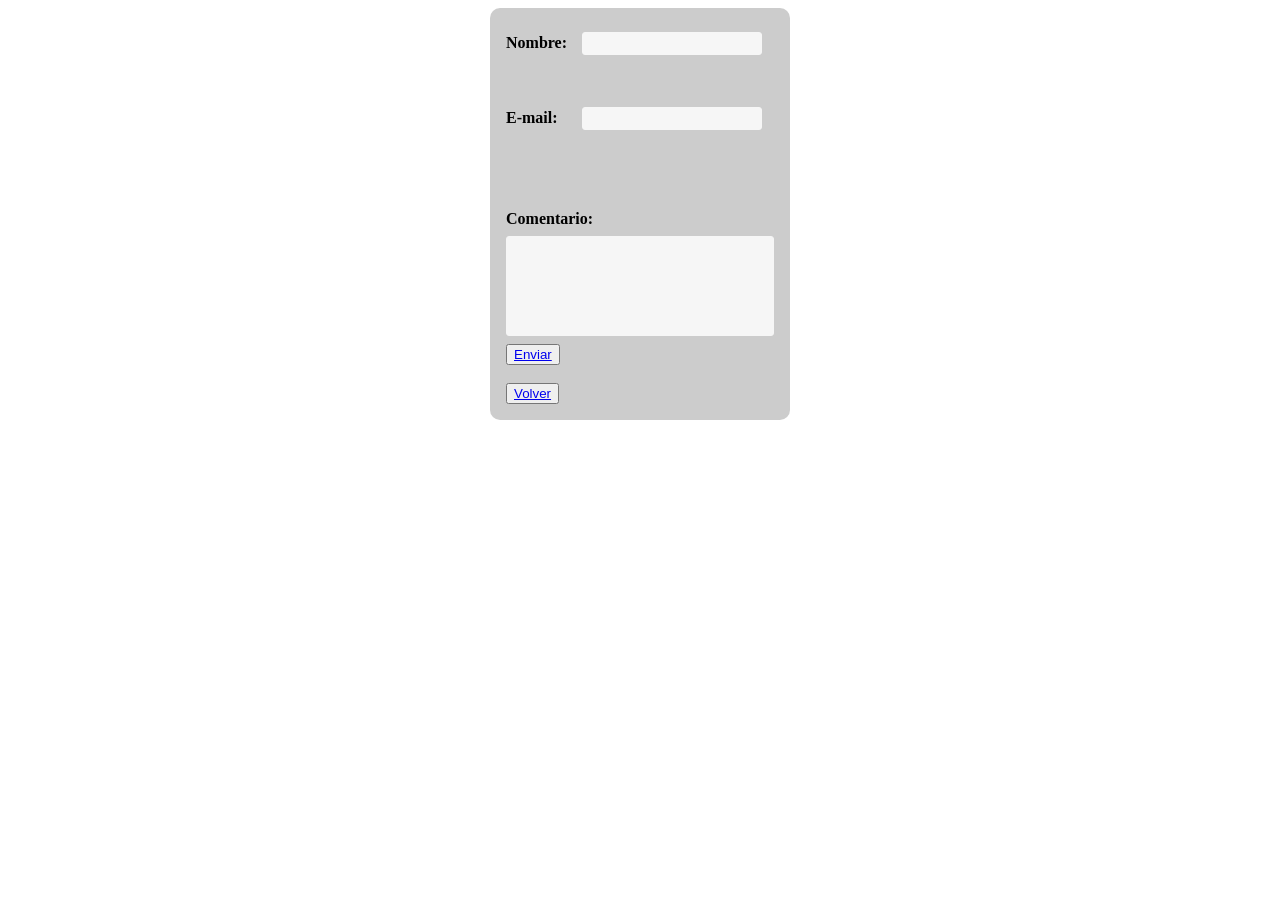
<file: HTML5Application/public_html/Encuesta.html>
<!DOCTYPE html PUBLIC "-//W3C//DTD XHTML 1.0 Transitional//EN" "http://www.w3.org/TR/xhtml1/DTD/xhtml1-transitional.dtd">
<!--Nombre: Diego Álvarez Medrano
    Curso: 1ºB INGENIERÍA INFORMÁTICA-->
<html xmlns="http://www.w3.org/1999/xhtml">
 <link rel="shortcut icon" type="image/x-icon" href="img/icono.ico"/>
<head>
<meta http-equiv="Content-Type" content="text/html; charset=utf-8" />
<title>Encuesta</title>
<link rel="stylesheet" type="text/css" href="css/Style3.css"/>
</head>

<body>
<form action="/my-handling-form-page" method="post">
    <div>
        <label for="name">Nombre:</label>
        <input type="text" id="name" />
    </div>
    <br>
    <br>
    <div>
        <label for="mail">E-mail:</label>
        <input type="email" id="mail" />
    </div>
    <br>
    <br>
    <br>
    <br>
    <div>
        <label for="msg">Comentario:</label>
        <textarea id="msg"></textarea>
    </div>
    <div class="button">
        <button type="submit" onclick="pulsar()"><a href="Encuesta.html">Enviar</a></button>
    </div>
        <br>
            <div>
            <button type="button"><a href="index.html">Volver</a></button>
        </div>
</form>
</body>
</html>
<script>
    function pulsar(){
        alert("Se ha enviado correctamente");
    }
</script>
</file>
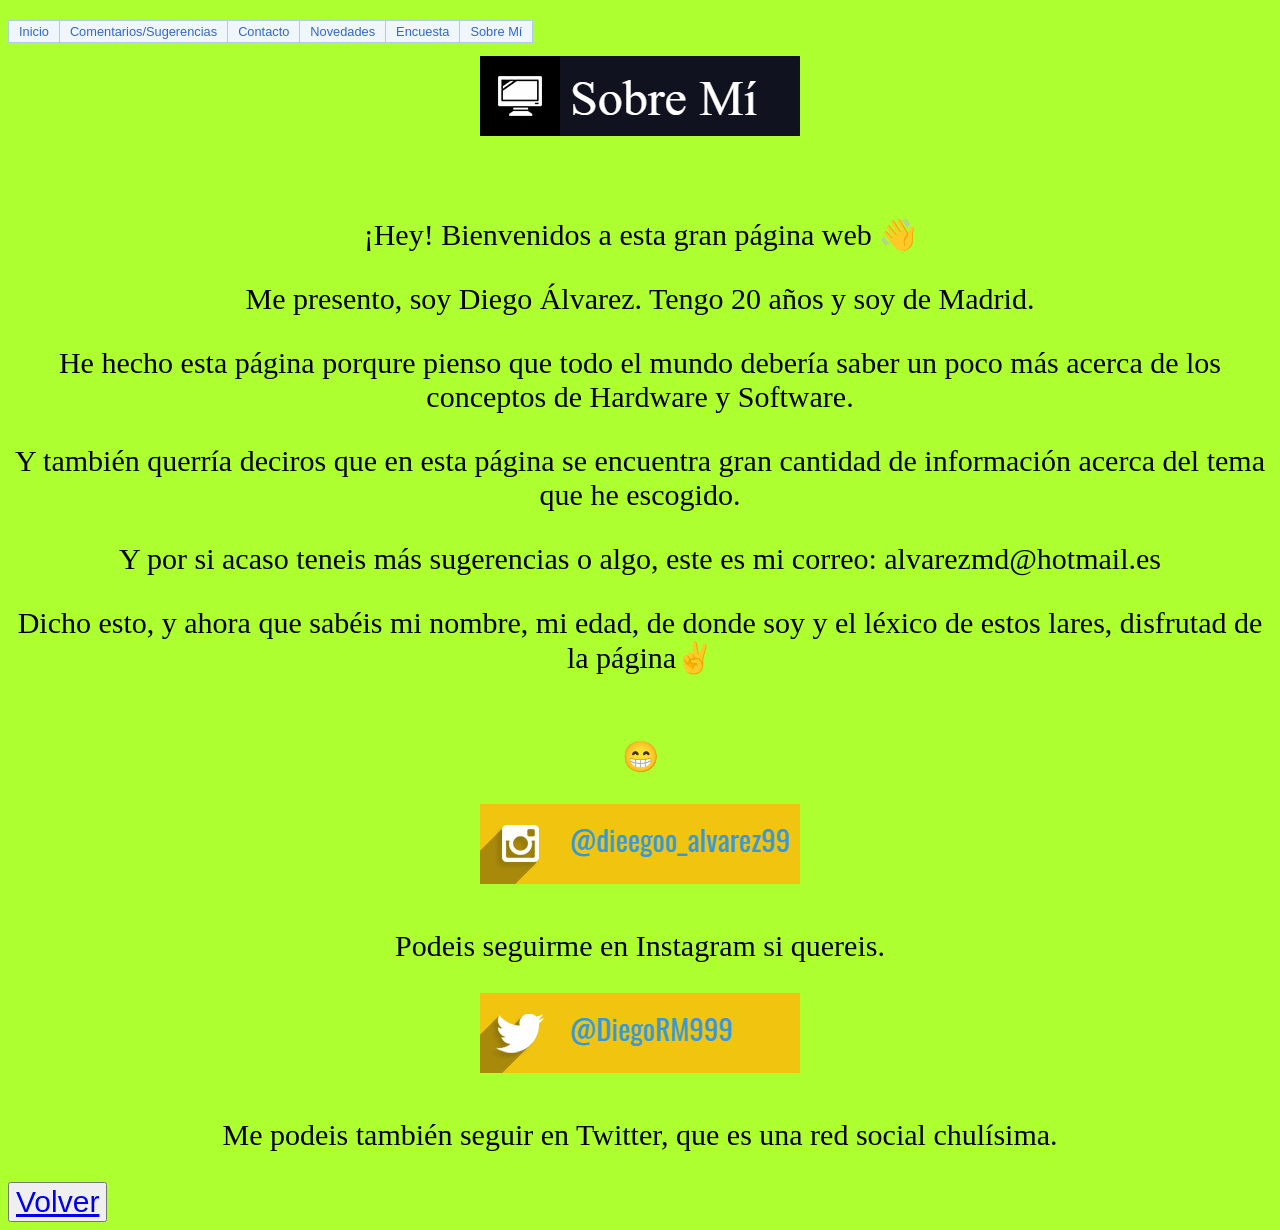
<file: HTML5Application/public_html/SobreMi.html>
<!DOCTYPE html>
<!--
To change this license header, choose License Headers in Project Properties.
To change this template file, choose Tools | Templates
and open the template in the editor.
-->
<!--Nombre: Diego Álvarez Medrano
    Curso: 1ºB INGENIERÍA INFORMÁTICA-->
<html>
    <link rel="shortcut icon" type="image/x-icon" href="img/icono.ico">
    <head>
        <title>Sobre Mí</title>
        <meta charset="UTF-8">
        <meta name="viewport" content="width=device-width, initial-scale=1.0">
        <link rel="stylesheet" type="text/css" href="css/Style4.css"/>
    </head>
    <body>
        <div><div id="menuh">
         <ul>
             <li><a href="index.html" id="primero">Inicio</a></li>
             <li><a href="#abajo">Comentarios/Sugerencias</a></li>
             <li><a onclick="pulsar()">Contacto</a></li>
             <li><a href="https://www.softzone.es/">Novedades</a></li>
             <li><a href="Encuesta.html">Encuesta</a></li>
             <li><a href="SobreMi.html">Sobre Mí</a></li>
         </ul>
        </div></div>
        <br>
        <br>
        <img data-test-selector="image_test_selector" class="img" src="img/SobreMi.png" alt="Contenido del panel">
        <br>
        <br>
        <div data-test-selector="description_test_selector"><div class="tw-font-size-5 tw-typeset"><div class="panel-description">
                    <p class="p">¡Hey! Bienvenidos a esta gran página web 👋</p>
                    <p class="p">Me presento, soy Diego Álvarez. Tengo 20 años y soy de Madrid.</p>
                    <p class="p">He hecho esta página porqure pienso que todo el mundo debería saber un poco más acerca de los conceptos de Hardware y Software.</p>
                    <p class="p">Y también querría deciros que en esta página se encuentra gran cantidad de información acerca del tema que he escogido.</p>
                    <p class="p">Y por si acaso teneis más sugerencias o algo, este es mi correo: alvarezmd@hotmail.es</p>
                    <p class="p">Dicho esto, y ahora que sabéis mi nombre, mi edad, de donde soy y el léxico de estos lares, disfrutad de la página✌️</p>
                    <p class="p"><br> 😁</p></div></div></div>
        <img data-test-selector="image_test_selector" class="img" src="img/Instagram.png">
        <p style="text-align: center" class="p">Podeis seguirme en Instagram si quereis.</p>
        <img data-test-selector="image_test_selector" class="img" src="img/Twitter.png">
        <p style="text-align: center" class="p">Me podeis también seguir en Twitter, que es una red social chulísima.</p>
        <button class="p"><a href="index.html">Volver</a></button>
    </body>
</html>
</file>
<file: HTML5Application/public_html/css/Style3.css>
/*
To change this license header, choose License Headers in Project Properties.
To change this template file, choose Tools | Templates
and open the template in the editor.
*/
/* 
    Created on : 10-ene-2020, 21:49:54
    Author     : Usuario
*/
*{box-sizing:border-box;}

form{
	width:300px;
	padding:16px;
	border-radius:10px;
	margin:auto;
	background-color:#ccc;
}

form label{
	width:72px;
	font-weight:bold;
	display:inline-block;
}

form input[type="text"],
form input[type="email"]{
	width:180px;
	padding:3px 10px;
	border:1px solid #f6f6f6;
	border-radius:3px;
	background-color:#f6f6f6;
	margin:8px 0;
	display:inline-block;
}

form input[type="submit"]{
	width:100%;
	padding:8px 16px;
	margin-top:32px;
	border:1px solid #000;
	border-radius:5px;
	display:block;
	color:#fff;
	background-color:#000;
} 

form input[type="submit"]:hover{
	cursor:pointer;
}

textarea{
	width:100%;
	height:100px;
	border:1px solid #f6f6f6;
	border-radius:3px;
	background-color:#f6f6f6;			
	margin:8px 0;
	/*resize: vertical | horizontal | none | both*/
	resize:none;
	display:block;
}
</file>
<file: HTML5Application/public_html/css/Style4.css>
/*
To change this license header, choose License Headers in Project Properties.
To change this template file, choose Tools | Templates
and open the template in the editor.
*/
/* 
    Created on : 10-ene-2020, 22:59:41
    Author     : Usuario
*/
.img{
                    display:block;
                    margin:auto;
                }
                .p{
                    font-size: 30px;
                    text-align: center;
                }
                body{
                    background-color: greenyellow;
                }
                #menuh {
         font: 80% "Trebuchet MS", Arial, Helvetica, sans-serif;
         margin-top: 20px;
 }
 
 #menuh ul, li {
         list-style-type: none;
 }
 
 #menuh ul {
         margin: 0;
         padding: 0;
 }
 
 #menuh li {
         float: left;
 }
 
 #menuh a {
         text-decoration: none;
         color: #3366CC;
         background: #F0F7FC;
         display: block;
         padding: 3px 10px;
         text-align: center;
         border: 1px solid #ACCFE8;
         border-width: 1px 1px 1px 0;
 }
 
 
 #menuh a#primero {
         border-left: 1px solid #ACCFE8;
 }
 
 #menuh a:hover {
         background: #DBEBF6;
 }
</file>
